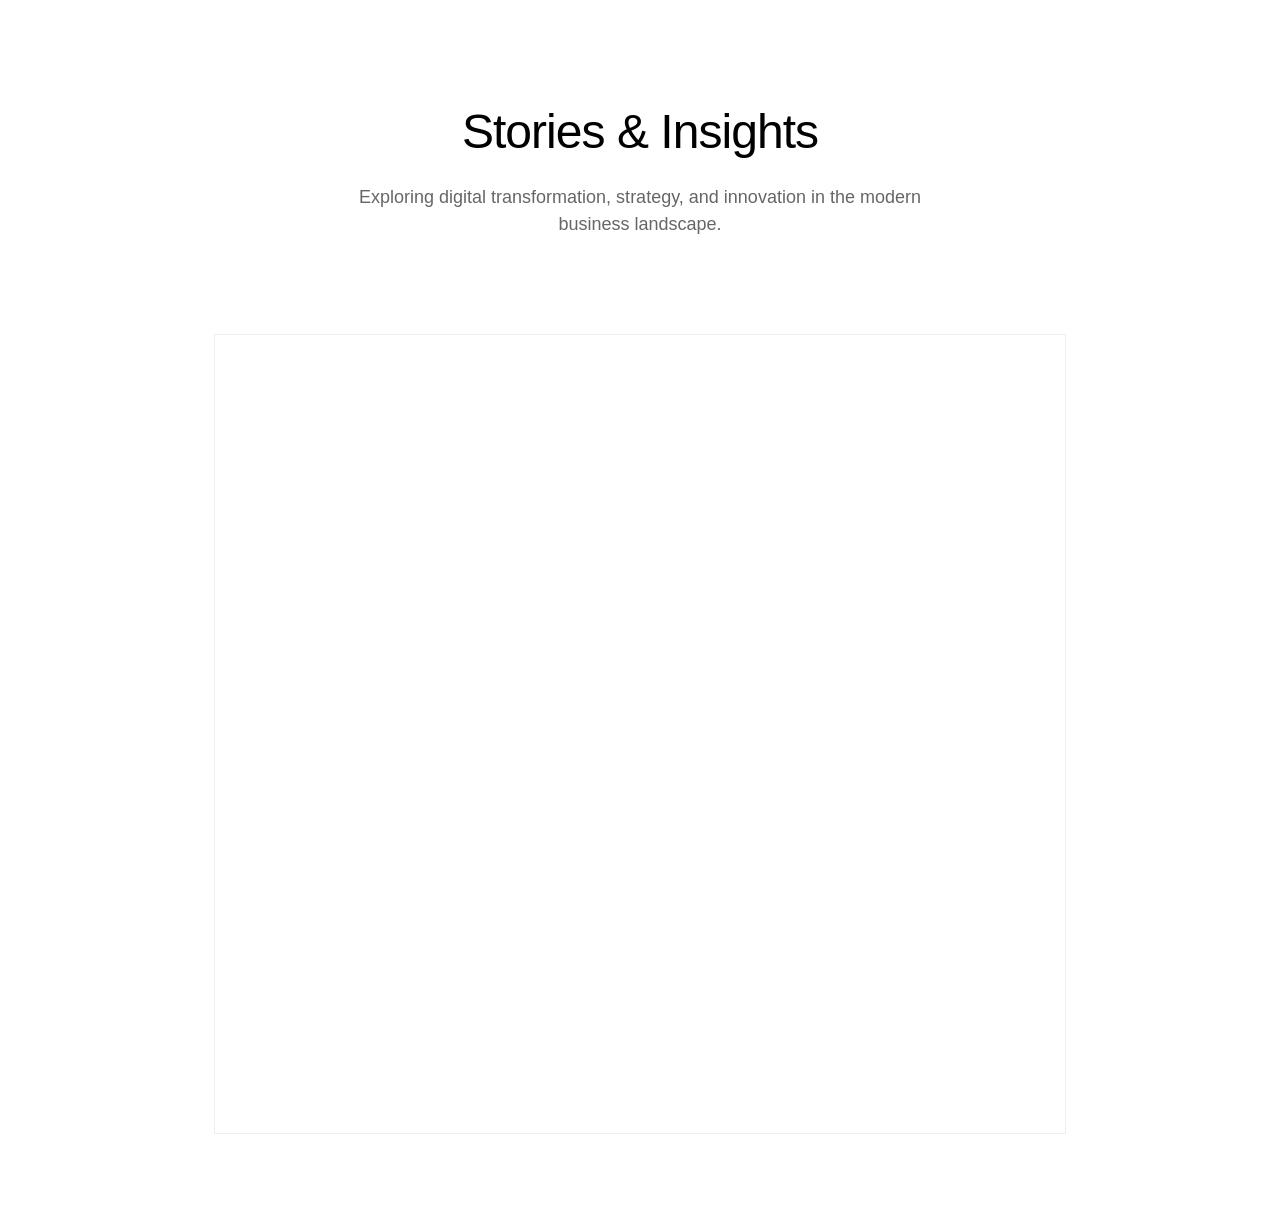
<file: public/stories-insights.html>
<!DOCTYPE html>
<html lang="en">
<head>
    <meta charset="UTF-8">
    <meta name="viewport" content="width=device-width, initial-scale=1.0">
    <title>Stories & Insights - Morgan Hersly</title>
    <style>
        /* Reset and base styles */
        * {
            margin: 0;
            padding: 0;
            box-sizing: border-box;
        }

        body {
            font-family: -apple-system, BlinkMacSystemFont, 'Segoe UI', Roboto, Oxygen, Ubuntu, Cantarell, 'Open Sans', 'Helvetica Neue', sans-serif;
            background: white;
            color: black;
            line-height: 1.5;
        }

        /* Layout */
        .container {
            max-width: 900px;
            margin: 0 auto;
            padding: 0 24px;
        }

        /* Header */
        .header {
            padding: 96px 0 64px;
            text-align: center;
            background: white;
        }

        .header h1 {
            font-size: 48px;
            font-weight: 300;
            letter-spacing: -0.02em;
            margin-bottom: 16px;
            color: black;
        }

        .header p {
            font-size: 18px;
            font-weight: 300;
            color: #666;
            max-width: 600px;
            margin: 0 auto;
        }

        /* Substack embed container */
        .substack-container {
            max-width: 900px;
            margin: 0 auto;
            padding: 0 24px 64px;
        }

        iframe {
            width: 100%;
            height: 800px;
            border: 1px solid #EEE;
            background: white;
            margin-top: 32px;
        }

        /* Responsive */
        @media (max-width: 768px) {
            .header h1 {
                font-size: 36px;
            }

            .header p {
                font-size: 16px;
            }

            iframe {
                height: 600px;
            }
        }
    </style>
</head>
<body>
    <div class="header">
        <div class="container">
            <h1>Stories & Insights</h1>
            <p>Exploring digital transformation, strategy, and innovation in the modern business landscape.</p>
        </div>
    </div>

    <div class="substack-container">
        <iframe src="https://morganhersly.substack.com/embed" width="100%" height="800" style="border:1px solid #EEE; background:white;" frameborder="0" scrolling="no"></iframe>
    </div>
</body>
</html>
</file>
